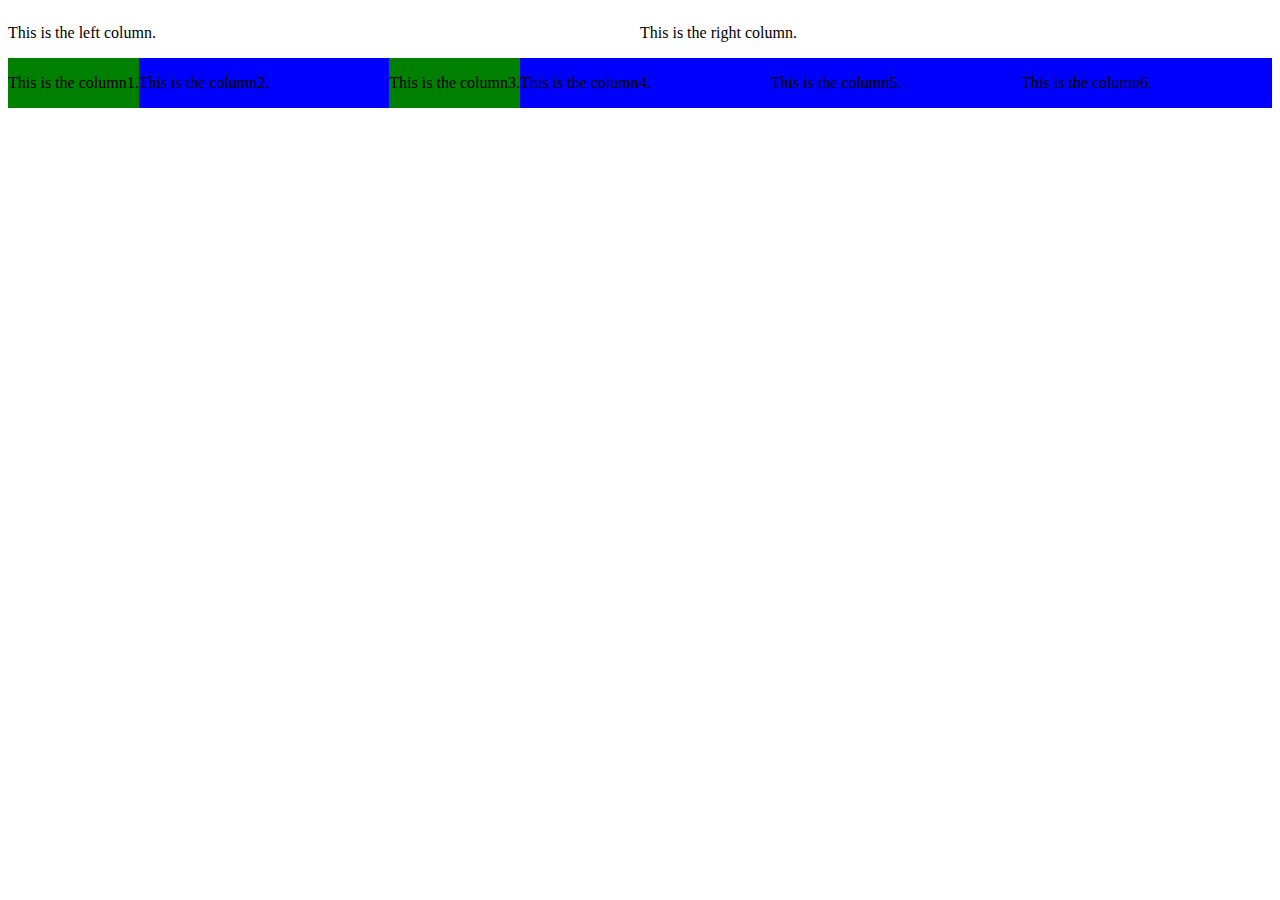
<file: flexbox.html>
<!DOCTYPE html>
<html>
<head>
    <link rel="stylesheet" type="text/css" href="./flexbox.css" />
    <meta charset="UTF-8">
    <title>My Webpage</title>
</head>
<body>
    <div class="container">
        <div class="left-column">
            <p>This is the left column.</p>
        </div>
        <div class="right-column">
            <p>This is the right column.</p>
        </div>
    </div>
    <div class="container2">
        <div class="column1">
            <p>This is the column1.</p>
        </div>
        <div class="column2">
            <p>This is the column2.</p>
        </div>
        <div class="column3">
            <p>This is the column3.</p>
        </div>
        <div class="column2">
            <p>This is the column4.</p>
        </div>
        <div class="column2">
            <p>This is the column5.</p>
        </div>
        <div class="column2">
            <p>This is the column6.</p>
        </div>
        <div class="column2"
            
        @media screen and (min-width: 800px) {
            body {
              background-color: blue;
            }
          }
</file>
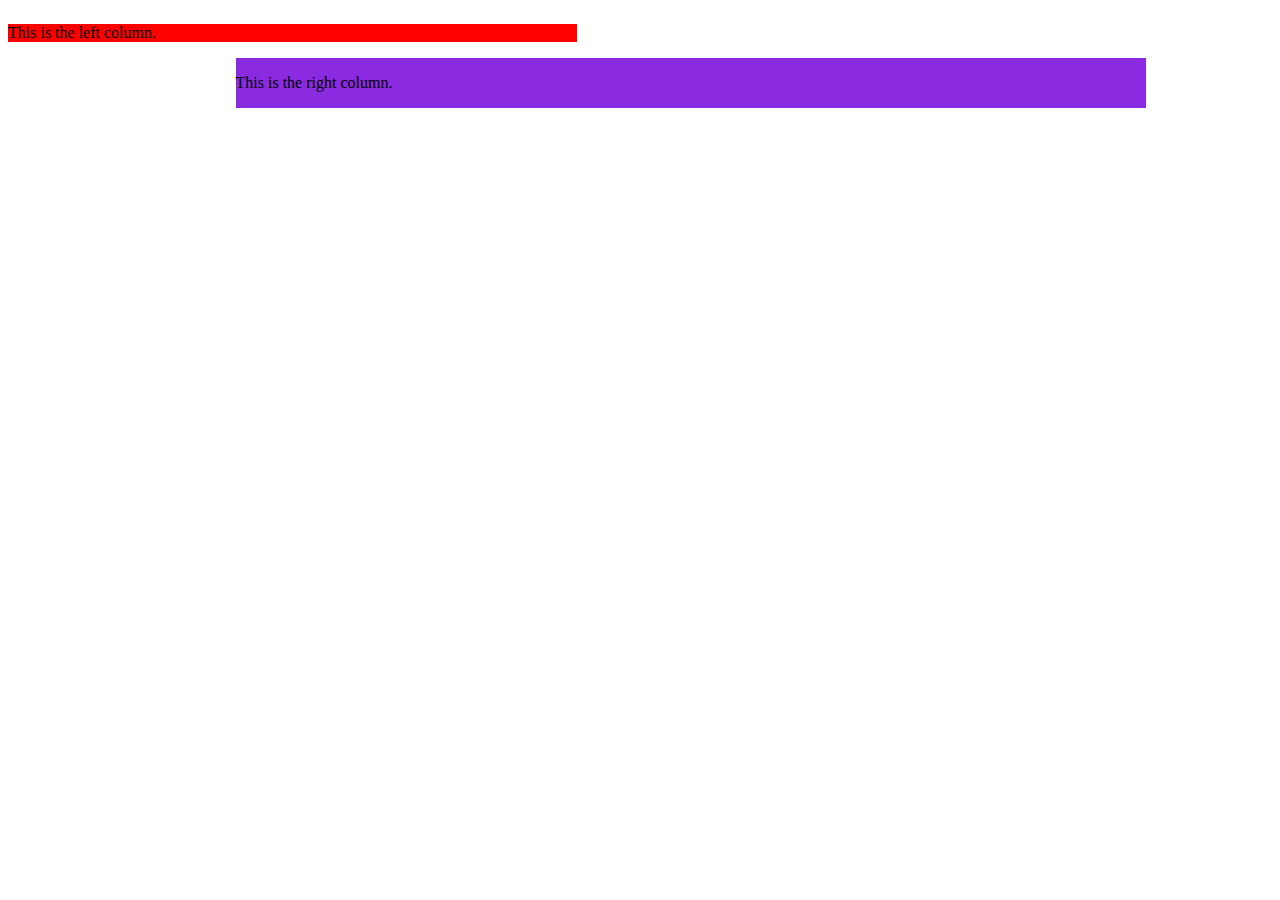
<file: float.html>
<!DOCTYPE html>
<html>
<head>
    <link rel="stylesheet" type="text/css" href="float.css" />
    <meta charset="UTF-8">
    <title>My Webpage</title>
</head>
<body>
    <div class="container">
        <div class="left-column">
            <p>This is the left column.</p>
        </div>
        <div class="right-column">
            <p>This is the right column.</p>
        </div>
    </div>
</body>
</html>
</file>
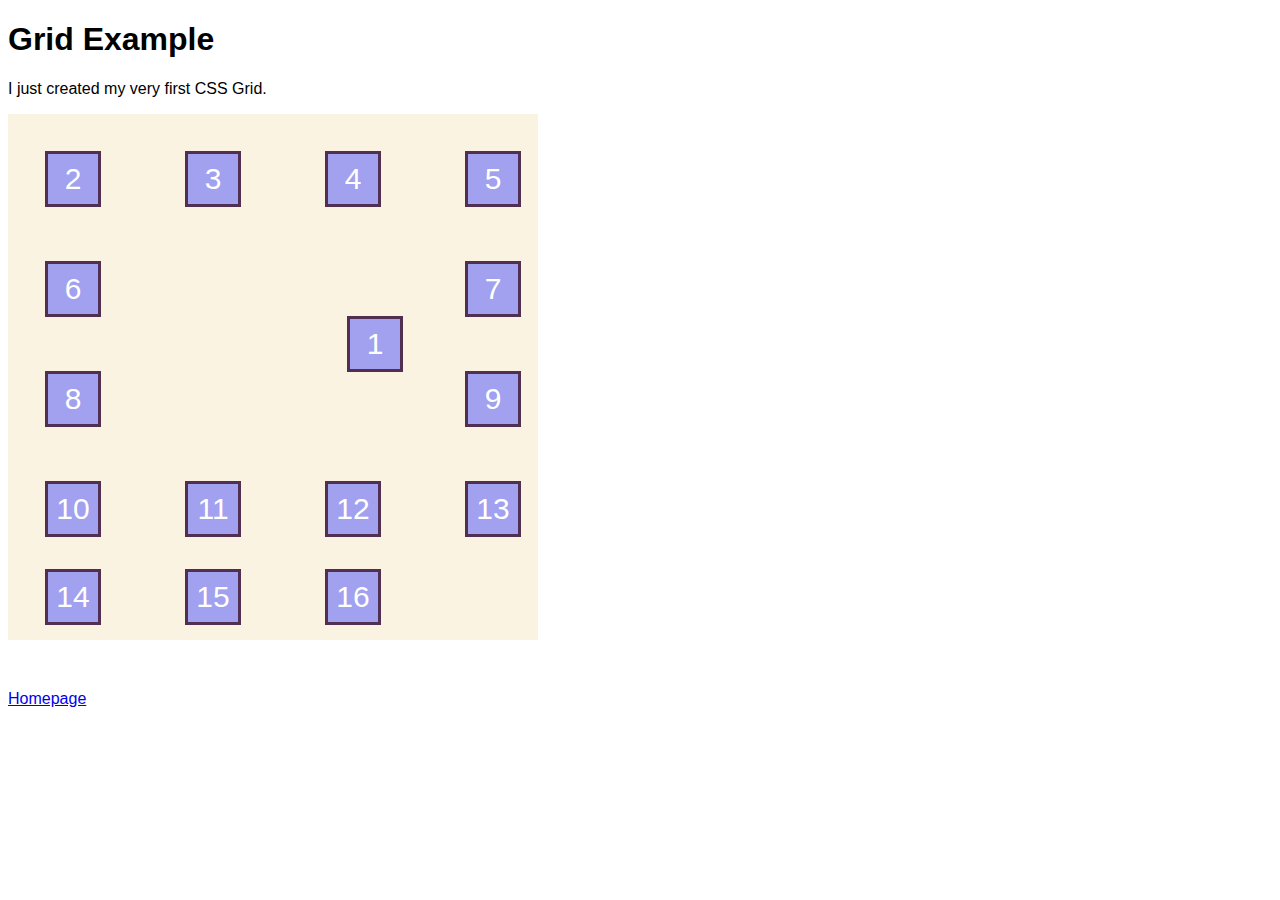
<file: grid1.html>
<!DOCTYPE html>
<html>
  <head>
    <title>Grid Example</title>
    <link rel="stylesheet" href="./layout_stylesheet.css">

<link rel="stylesheet" href="layout_stylesheet.css">

  </head>

  <body>

    <div>

      <h1>Grid Example</h1>

      <p>I just created my very first CSS Grid.</p>

      <div class="grid-container">
        <div class="grid-item" id="grid1">1</div>
        <div class="grid-item">2</div>
        <div class="grid-item">3</div>
        <div class="grid-item">4</div>
        <div class="grid-item">5</div>
        <div class="grid-item">6</div>
        <div class="grid-item">7</div>
        <div class="grid-item">8</div>
        <div class="grid-item">9</div>
        <div class="grid-item">10</div>
        <div class="grid-item">11</div>
        <div class="grid-item">12</div>
        <div class="grid-item">13</div>
        <div class="grid-item">14</div>
        <div class="grid-item">15</div>
        <div class="grid-item">16</div>
      </div>
    </div>
    <a href="layout_stylesheet.css"> Homepage</a>

</body>
</html>
</file>
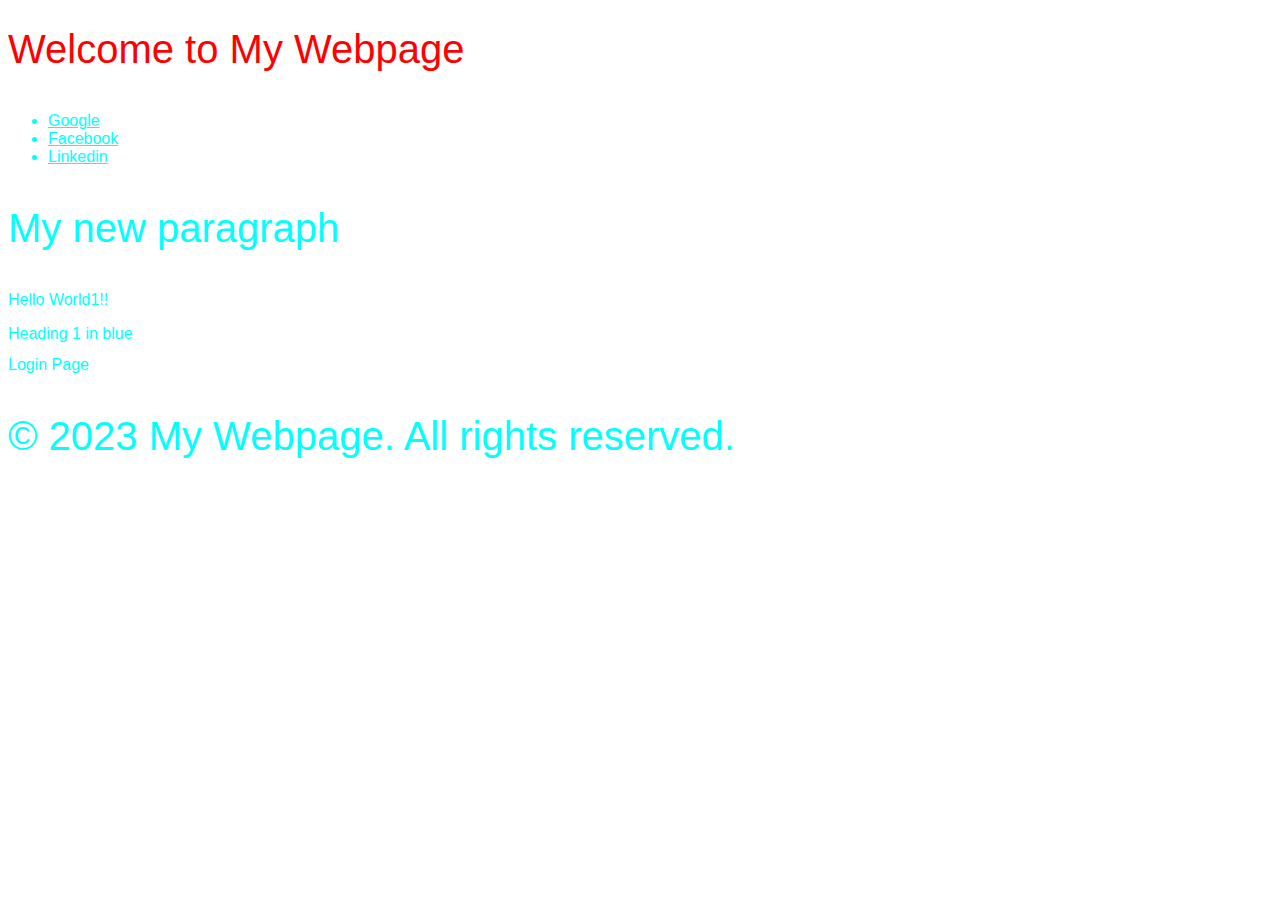
<file: iuy.html>
<!DOCTYPE html>
<html>
<head>
  <link rel="stylesheet" type="text/css" href="test.css" />
  <meta charset="UTF-8">
  <title>My Webpage</title>
  <link rel="stylesheet" type="text/css" href="test.css" />
</head>
<body>
  <header>
    <h1>Welcome to My Webpage</h1>
    <nav>
      <ul>
        <li><a href="https://www.google.com/" target="_blank">Google</a></li>
        <li><a href="https://www.facebook.com/">Facebook</a></li>
        <li><a href="https://in.linkedin.com/">Linkedin</a></li>
      </ul>
    </nav>
  </header>
  <main>
    <p>My new paragraph</p>
    <div class="parent-container">
      <p>Hello World1!!</p>
      <h1>Heading 1 in blue</h1>
      <h2 class="class1">Login Page</h2>
    </div>
  </main>
  <footer>
    <p>&copy; 2023 My Webpage. All rights reserved.</p>
  </footer>
</body>
</html>
</file>
<file: flexbox.css>
.container {
    display: flex;
    flex-direction: row;
    justify-content: space-between;
    align-items: center;
}
.left-column {
    flex: 1;
}
.right-column {
    flex: 1;
}
.container2 {
    display: flex;
    flex-wrap: wrap;
    flex-direction: row;
    justify-content: space-between;
    align-items: center;
    background-color: red;
}
.column1 {
    background-color: purple;
}
.column2 {
    background-color: blue;
    flex-grow: 1;
}
.column3 {
    background-color: green;
}
.column4 {
    background-color: yellow;
}
.column1 {
    background-color: red;
}
.column5 {
    background-color: blue;
}
.column1 {
    background-color:green;
}
.column6 {
    background-color: red;
}
.column7 {
    background-color: black;
}
.column8 {
    background-color: pink;
}
</file>
<file: float.css>
.container {
    width: 90%;
    overflow: scroll;
  }
  
  .left-column {
    float: inherit;
    width: 50%;
    background-color: red;
  }
  
  .right-column {
    float: right;
    width: 80%;
    background-color: blueviolet;
  }
</file>
<file: layout_stylesheet.css>
* {

    font-family: Arial, Helvetica, sans-serif;
  
  }
  
  body {
  
    background-color: white;
  
    color: black;
  
  }
  
  /* Styling Flexbox */
  
  #flexbox-demo-bg {
  
    background-color: rgb(251, 243, 226);
  
    color: rgb(17, 15, 15);
  
  }
  
  .flex-container {
  
    height: 400px;
  
    display: flex;
  
    flex-flow: row wrap;
  
    background-color: pink;
  
    justify-content: space-evenly;
  
    align-items: start;
  
  }
  
  .flex-item {
  
    color: aliceblue;
  
    background-color: rgb(225, 0, 255);
  
    width: 100px;
  
    margin: 10px;
  
    text-align: center;
  
    line-height: 75px;
  
    font-size: 30px;
  
  }
  
  #itemA {
  
    height: 200px;
  
  }
  
  #itemB {
  
    align-self: flex-end;
  
    height: 100px;
  
  }/* Styling Grid */
  
  .grid-container {
  
      display: grid;
  
      /* grid-template-rows: repeat(4, 100px); */
  
      /* grid-template-columns: 100px 100px 100px 100px; */
  
      grid-template: repeat(4, 100px) / 100px 100px 100px 100px;
  
      /* row-gap: 10px; */
  
      /* column-gap: 20px; */
  
      gap: 10px 40px;
  
      justify-items: center;
  
      align-items: center;
  
      justify-content: space-evenly;
  
      align-content: space-between;
  
      background-color: rgb(251, 243, 226);
  
      margin-bottom: 50px;
  
      padding: 15px;
  
      width: 500px;
  
    }
  
    .grid-item {
  
      background-color: rgb(161, 161, 239);
  
      color: white;
  
      border: 3px solid rgb(80, 47, 80);
  
      width: 50px;
  
      text-align: center;
  
      line-height: 50px;
  
      font-size: 30px;
  
    }
  
    #grid1 {
  
      /* grid-column-start: 2; */
  
      /* grid-column-end: 4; */
  
      grid-column: 2 / 4;
  
      grid-row: 2 / 4;
  
      /* justify-self: center;
  
      align-self: center; */
  
      place-self: center end;
  
    }
</file>
<file: test.css>
* {
    font: 40px Arial, sans-serif;
    color: aqua;
}
body {
    font-family: Arial, Helvetica, sans-serif;
    color: purple;
}
div,
h1,
h2,
ul,
li {
    font-family: Arial, Helvetica, sans-serif;
    color: red;* {
        font: 16px Arial, sans-serif;
        color: aqua;
    }
    .parent-container {
        font-size: 16px;
      }
      
      .parent-container p {
        font-size: 4em; /* 4 times the font size of the parent container */
      }

}
</file>
